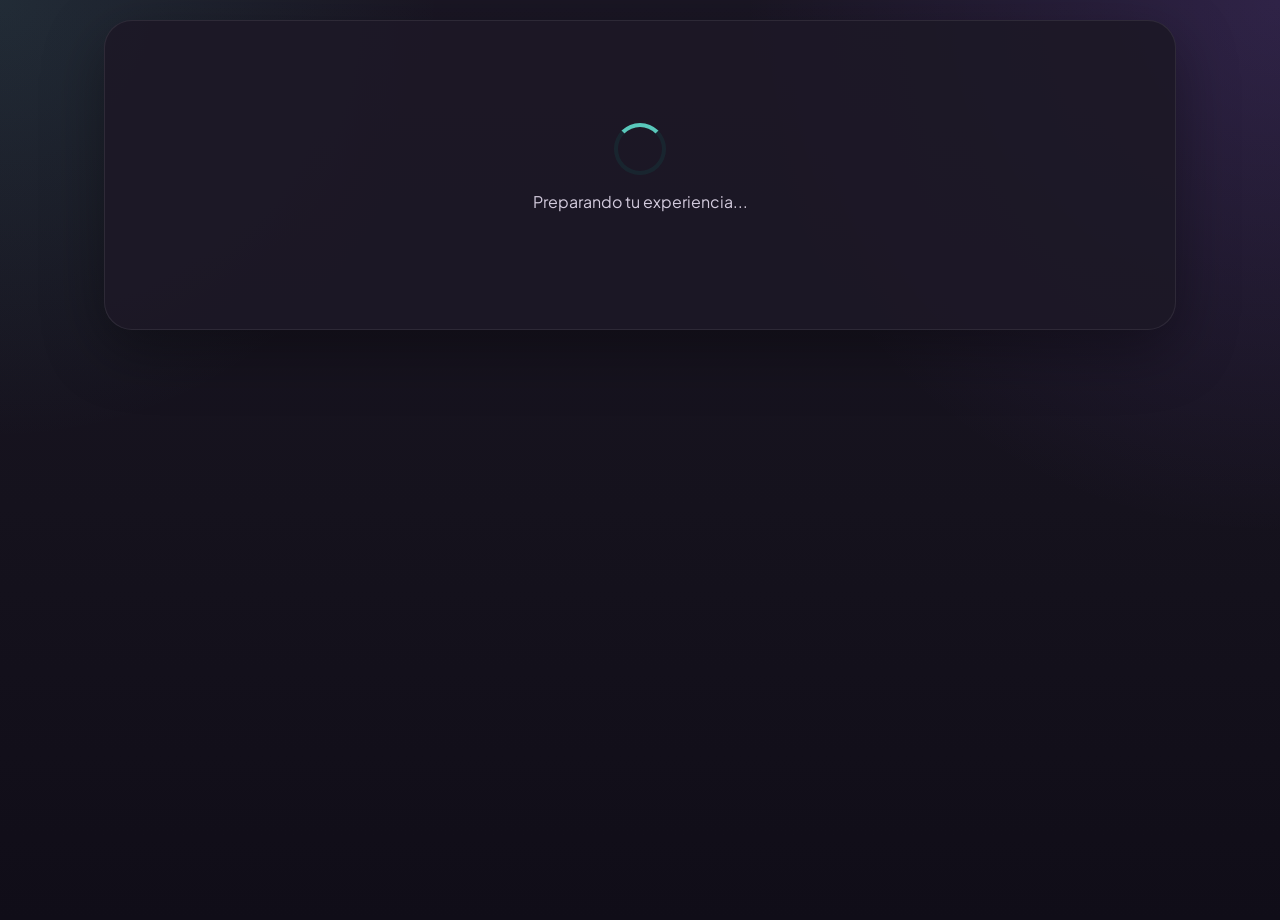
<file: index.html>
<!doctype html>
<html lang="es">
  <head>
    <meta charset="UTF-8" />
    <meta name="viewport" content="width=device-width, initial-scale=1.0" />
    <meta
      name="description"
      content="Test para descubrir tu perfil de usuario de IA y obtener consejos personalizados."
    />
    <title>Test gratuito de perfil de usuario de IA</title>
    <link rel="preconnect" href="https://fonts.googleapis.com" />
    <link rel="preconnect" href="https://fonts.gstatic.com" crossorigin />
    <link
      href="https://fonts.googleapis.com/css2?family=Fraunces:wght@600;700&family=Plus+Jakarta+Sans:wght@400;500;700;800&display=swap"
      rel="stylesheet"
    />
    <link rel="stylesheet" href="assets/css/styles.css" />
  </head>
  <body>
    <noscript>
      <div class="noscript-banner">
        Este sitio necesita JavaScript para ejecutar el test y mostrar tu
        resultado.
      </div>
    </noscript>

    <div class="page-shell">
      <header class="site-header" style="display: none">
        <div class="test-header">
          <button
            type="button"
            class="header-back"
            data-action="previous-step"
            aria-label="Volver"
          >
            <svg
              width="24"
              height="24"
              viewBox="0 0 24 24"
              fill="none"
              stroke="currentColor"
              stroke-width="2.8"
              stroke-linecap="round"
              stroke-linejoin="round"
            >
              <path d="M19 12H5"></path>
              <path d="M12 19l-7-7 7-7"></path>
            </svg>
          </button>

          <a
            class="header-title"
            href="index.html?home=1"
            aria-label="Volver al inicio"
          >
            ¿Cómo te relacionas con la IA?
          </a>

          <div id="questionCounter" class="header-counter">1/10</div>
        </div>

        <div class="progress-bar" aria-hidden="true">
          <div id="progressFill" class="progress-fill"></div>
        </div>
      </header>

      <main
        id="app"
        class="app-card"
        aria-live="polite"
        aria-busy="true"
      ></main>
    </div>

    <script
      src="https://challenges.cloudflare.com/turnstile/v0/api.js"
      async
      defer
    ></script>

    <script type="module" src="assets/js/app.js"></script>
  </body>
</html>
</file>
<file: assets/css/styles.css>
:root {
  --bg: #15121d;
  --bg-accent: #1d1728;
  --surface: rgba(29, 24, 39, 0.92);
  --surface-strong: #272032;
  --text: #f4f2f8;
  --text-soft: #d2cadc;
  --primary: #59c8bb;
  --primary-strong: #36a99d;
  --secondary: #b09ee0;
  --secondary-soft: rgba(201, 140, 255, 0.14);
  --border: rgba(255, 255, 255, 0.08);
  --shadow: 0 20px 60px rgba(0, 0, 0, 0.35);
  --radius-xl: 28px;
  --radius-lg: 20px;
  --radius-md: 14px;
  --radius-sm: 10px;
  --max-width: 1120px;
}

*,
*::before,
*::after {
  box-sizing: border-box;
}

html {
  scroll-behavior: smooth;
}

body {
  margin: 0;
  min-height: 100vh;
  font-family: "Plus Jakarta Sans", sans-serif;
  color: var(--text);
  background:
    radial-gradient(
      circle at top left,
      rgba(89, 200, 187, 0.12),
      transparent 28%
    ),
    radial-gradient(
      circle at top right,
      rgba(158, 103, 255, 0.16),
      transparent 34%
    ),
    linear-gradient(180deg, #1a1624 0%, #15121d 55%, #100d18 100%);
}

body::before {
  display: none;
}

img {
  max-width: 100%;
  display: block;
}

button,
input,
textarea,
select {
  font: inherit;
}

a {
  color: inherit;
}

.page-shell {
  position: relative;
  max-width: var(--max-width);
  margin: 0 auto;
  padding: 0px 16px 56px;
}

.page-shell--result {
  padding-bottom: 80px;
}

.app-card,
.result-card {
  background: var(--surface);
  border: 1px solid rgba(255, 255, 255, 0.08);
  box-shadow: var(--shadow);
  border-radius: var(--radius-xl);
}

.eyebrow {
  margin: 0 0 10px;
  color: var(--primary);
  font-size: 1.5rem;
  font-weight: 800;
  letter-spacing: 0.18em;
  text-transform: uppercase;
}

h1,
h2,
h3 {
  margin: 0;
  font-family: "Fraunces", serif;
  line-height: 1.05;
}

h1 {
  font-size: clamp(1.8rem, 4vw, 2.8rem);
}

h3 {
  font-size: clamp(1.2rem, 5vw, 1.4rem);
  margin-top: 2rem;
  margin-bottom: 2rem;
}

.intro-screen {
  display: flex;
  flex-direction: column;
  align-items: center;
  justify-content: center;
  text-align: center;
  max-width: 760px;
  margin: 0.2rem auto;
  padding: 1rem;
}

.intro-title {
  margin: 1rem 0 1.5rem;
  font-size: clamp(2rem, 4vw, 2.8rem);
  line-height: 1.05;
}

.intro-description {
  display: grid;
  grid-template-columns: 1fr 220px;
  align-items: center;
  gap: 3rem;
  max-width: 560px;
  margin: 2.5rem auto 0;
}

.intro-description__text {
  text-align: left;
}

.intro-description__text p {
  margin: 0;
}

.intro-description__image {
  display: flex;
  justify-content: center;
}

.intro-illustration {
  width: 180px;
  height: auto;
  display: block;
}

.intro-divider {
  width: 100%;
  max-width: 520px;
  height: 1px;
  background: rgba(255, 255, 255, 0.12);
  margin: 3rem 0;
}

.intro-actions {
  justify-content: center;
}

.progress-bar {
  overflow: hidden;
  height: 12px;
  background: rgba(14, 122, 109, 0.12);
  width: 100vw;
  margin-left: calc(50% - 50vw);
  margin-right: calc(50% - 50vw);
  border-radius: 0;
}

.progress-fill {
  width: 0;
  height: 100%;
  border-radius: inherit;
  background: linear-gradient(90deg, var(--secondary), var(--primary));
  transition: width 220ms ease;
}

.app-card {
  padding: 40px 28px 28px;
  min-width: 0;
  margin-top: 1.25rem;
}

.screen {
  display: grid;
  gap: 24px;
  animation: rise 360ms ease;
  min-width: 0;
}

.screen-header {
  display: grid;
  gap: 20px;
  scroll-margin-top: 90px;
}

.screen-kicker {
  margin: 0;
  color: var(--secondary);
  font-size: 0.92rem;
  font-weight: 800;
  text-transform: uppercase;
  letter-spacing: 0.08em;
}

.helper-text,
.section-copy {
  color: var(--text-soft);
  font-size: 1rem;
  line-height: 1.75;
  margin: 0;
}

.field-help {
  color: var(--text-soft);
  font-size: 0.85rem;
  line-height: 1.75;
  margin: 0;
  font-weight: 300;
}

.question {
  margin: 0;
  font-family: "Fraunces", serif;
  font-size: 1rem;
  line-height: 1.05;
}

.question-count {
  display: inline-flex;
  width: fit-content;
  align-items: center;
  gap: 8px;
  padding: 10px 14px;
  border-radius: 999px;
  background: rgba(14, 122, 109, 0.08);
  color: var(--primary-strong);
  font-weight: 800;
  font-size: 1rem;
}

.option-list {
  display: grid;
  gap: 18px;
  border: none;
  padding: 0;
  margin: 0;
  min-inline-size: 0;
}

.option-card {
  position: relative;
  display: grid;
  gap: 10px;
  border: 1px solid var(--border);
  border-radius: var(--radius-lg);
  background: var(--surface-strong);
  padding: 8px 12px;
  transition:
    transform 180ms ease,
    border-color 180ms ease,
    box-shadow 180ms ease,
    background-color 180ms ease;
}

.option-card:hover {
  transform: translateY(-2px);
  border-color: rgba(14, 122, 109, 0.32);
  box-shadow: 0 16px 36px rgba(14, 122, 109, 0.12);
}

.option-card:focus-within {
  border-color: var(--primary);
  box-shadow: 0 0 0 3px rgba(14, 122, 109, 0.16);
}

.option-card input {
  position: absolute;
  inset: 0;
  opacity: 0;
}

.option-card.is-selected {
  border-color: var(--primary);
  background: rgba(14, 122, 109, 0.08);
  box-shadow: 0 18px 40px rgba(14, 122, 109, 0.12);
}

.option-card-body {
  display: flex;
  align-items: center;
  gap: 0.8rem;
  color: var(--text-soft);
  font-size: 1rem;
  line-height: 1.65;
}

.site-header {
  position: sticky;
  top: 0;
  z-index: 100;
  margin-left: calc(50% - 50vw);
  margin-right: calc(50% - 50vw);
  padding: 1rem max(16px, calc(50vw - var(--max-width) / 2 + 16px)) 1rem;
  margin-bottom: 1.5rem;
  background: linear-gradient(
    180deg,
    rgba(26, 22, 36, 0.96) 0%,
    rgba(21, 18, 29, 0.9) 100%
  );
  backdrop-filter: blur(10px);
  -webkit-backdrop-filter: blur(10px);
  box-shadow: 0 6px 18px rgba(0, 0, 0, 0.22);
}

.test-header {
  display: grid;
  grid-template-columns: 56px 1fr 56px;
  align-items: center;
  gap: 1rem;
  margin-bottom: 0.65rem;
}

.header-back {
  background: none;
  border: none;
  color: var(--primary-strong);
  font-size: 1.7rem;
  cursor: pointer;
}

.header-back:hover {
  color: var(--primary);
}

.header-back svg {
  width: 28px;
  height: 28px;
}

.header-title {
  text-align: center;
  font-weight: 700;
  font-size: 1rem;
  text-decoration: none;
  color: var(--primary-strong);
}

.header-title:hover {
  color: var(--primary);
}

.header-title:focus-visible {
  outline: 2px solid var(--primary);
  outline-offset: 4px;
  border-radius: 4px;
}

.header-counter {
  text-align: right;
  font-weight: 600;
  color: var(--primary-strong);
}

.option-arrow {
  color: var(--primary);
  font-size: 1.15rem;
  flex: none;
}

.turnstile-container {
  display: flex;
  justify-content: center;
  width: 100%;
  overflow: hidden;
}

.turnstile-container iframe {
  max-width: 100%;
}

.button-row {
  display: flex;
  flex-wrap: wrap;
  gap: 12px;
  justify-content: center;
}

.button,
.button-ghost {
  display: inline-flex;
  align-items: center;
  justify-content: center;
  min-height: 50px;
  padding: 12px 18px;
  border-radius: 999px;
  border: 1px solid transparent;
  text-decoration: none;
  cursor: pointer;
  transition:
    transform 180ms ease,
    box-shadow 180ms ease,
    background-color 180ms ease,
    border-color 180ms ease;
}

.button:hover,
.button-ghost:hover {
  transform: translateY(-1px);
}

.button {
  background: linear-gradient(135deg, var(--primary), var(--primary-strong));
  color: #041013;
  box-shadow: 0 18px 36px rgba(10, 95, 85, 0.22);
  min-height: 60px;
  padding: 16px 34px;
  font-weight: 700;
  font-size: 1.08rem;
}

.button[disabled],
.button-ghost[disabled] {
  cursor: wait;
  opacity: 0.65;
  transform: none;
  box-shadow: none;
}

.button-ghost {
  background: transparent;
  border-color: var(--border);
  color: var(--text);
}

.clarifying-text {
  display: block;
  text-align: center;
  margin: 30px auto;
  font-weight: 200;
  font-size: 1rem;
}

.grid-two {
  display: grid;
  gap: 12px;
}

.field-group {
  display: grid;
  gap: 8px;
}

.field-label {
  font-weight: 700;
  font-size: 1rem;
}

.field-input {
  width: 100%;
  max-width: 100%;
  min-height: 52px;
  padding: 14px 16px;
  border: 1px solid var(--border);
  border-radius: var(--radius-md);
  background: rgba(8, 14, 20, 0.88);
  color: var(--text);
  transition:
    border-color 180ms ease,
    box-shadow 180ms ease;
}

.field-input:focus {
  outline: none;
  border-color: var(--primary);
  box-shadow: 0 0 0 3px rgba(14, 122, 109, 0.14);
}

.field-input::placeholder {
  color: var(--text-soft);
  opacity: 0.55;
}

.feedback {
  padding: 14px 16px;
  border-radius: var(--radius-md);
  border: 1px solid transparent;
  line-height: 1.55;
}

.feedback-error {
  border-color: rgba(184, 55, 47, 0.18);
  background: rgba(184, 55, 47, 0.08);
  color: #ffb8b3;
}

.feedback-success {
  border-color: rgba(10, 95, 85, 0.2);
  background: rgba(10, 95, 85, 0.08);
  color: #9ce8dc;
}

.loading-state,
.empty-state {
  display: grid;
  place-items: center;
  min-height: 260px;
  text-align: center;
  color: var(--text-soft);
}

.spinner {
  width: 52px;
  height: 52px;
  margin: 0 auto 16px;
  border-radius: 50%;
  border: 4px solid rgba(14, 122, 109, 0.15);
  border-top-color: var(--primary);
  animation: spin 850ms linear infinite;
}

.sr-only {
  position: absolute;
  width: 1px;
  height: 1px;
  padding: 0;
  margin: -1px;
  overflow: hidden;
  clip: rect(0, 0, 0, 0);
  white-space: nowrap;
  border: 0;
}

@keyframes spin {
  to {
    transform: rotate(360deg);
  }
}

@keyframes rise {
  from {
    opacity: 0;
    transform: translateY(10px);
  }

  to {
    opacity: 1;
    transform: translateY(0);
  }
}

.share-actions {
  display: flex;
  flex-wrap: wrap;
  gap: 12px;
  justify-content: center;
}

.share-button {
  gap: 8px;
  flex: 1;
  min-width: 100%;
  max-width: 180px;
  padding-left: 10px;
  padding-right: 10px;
  font-size: 0.88rem;
}

.share-button svg {
  width: 18px;
  height: 18px;
}

.share-button--whatsapp svg {
  color: #25d366;
}

.share-button--facebook svg {
  color: #1877f2;
}

.cta-description {
  max-width: 540px;
  margin: 1.75rem auto 2.5rem;
  color: var(--text-soft);
  line-height: 1.9;
}

.cta-links {
  display: flex;
  align-items: center;
  justify-content: center;
  flex-wrap: wrap;
  gap: 0.85rem;
  margin-top: 2rem;
}

.cta-link {
  display: inline-flex;
  align-items: center;
  gap: 0.45rem;
  text-decoration: none;
  color: var(--text);
  font-weight: 400;
  transition: opacity 0.2s;
}

.cta-link:hover {
  color: var(--primary);
  opacity: 0.75;
}

.cta-link svg {
  width: 18px;
  height: 18px;
  flex: none;
}

.cta-divider {
  color: rgba(255, 255, 255, 0.28);
  user-select: none;
}

.profile-card {
  max-width: 820px;
  margin: 0 auto;
  padding: 3.5rem 3rem;
  border: 1px solid rgba(255, 255, 255, 0.08);
  border-radius: 28px;
  background: rgba(255, 255, 255, 0.025);
  text-align: center;
}

.result-profile-kicker {
  margin: 0 0 1.25rem;
  color: var(--text);
  font-size: 1.15rem;
  font-weight: 300;
  opacity: 0.9;
}

.result-profile-name {
  text-align: center;
  color: var(--secondary);
  margin: 0 0 1.75rem;
  font-weight: 300;
}

.result-profile-description {
  text-align: center;
  font-size: 1.1rem;
  font-weight: 300;
  max-width: 640px;
  margin: 0 auto;
  line-height: 1.9;
  color: var(--text-soft);
}

.result-section {
  max-width: 860px;
  margin: 0 auto;
  padding: 1.25rem 0;
}

.result-section h2 {
  font-size: 1.3rem;
  margin-bottom: 1.5rem;
}

.result-section .section-copy {
  font-size: 1.1rem;
  line-height: 1.9;
}

.result-intro {
  text-align: center;
  font-size: 1.2rem;
  color: var(--text-soft);
}

.result-restart-link {
  display: block;
  text-align: center;
  margin-top: 2.25rem;
  color: var(--text-soft);
  text-decoration: none;
  font-size: 0.95rem;
  opacity: 0.75;
  transition: opacity 0.2s;
}

.result-restart-link:hover {
  opacity: 1;
}

.result-header__title {
  margin: 0 0 10px;
  color: var(--secondary);
  font-size: 1rem;
  font-weight: 300;
  letter-spacing: 0.18em;
  text-transform: uppercase;
}

.result-header__hero h1 {
  font-weight: 100;
  font-size: 2rem;
}

.result-page-header hr {
  border: none;
  height: 1px;
  background: rgba(255, 255, 255, 0.1);
  margin: 0 auto;
}

.result-meta {
  display: flex;
  flex-direction: column;
  align-items: flex-start;
  gap: 0.45rem;
  margin: 2.5rem 0 4rem;
}

.result-meta-title {
  margin: 0;
  font-size: 0.9rem;
  color: var(--text-soft);
  font-weight: 600;
}

.result-meta-name {
  margin: 0;
  font-size: 1rem;
  font-weight: 700;
  color: var(--text-soft);
}

.result-meta-email {
  margin: 0;
  color: var(--text-soft);
  font-size: 0.9rem;
}

.profile-quote {
  margin: 0;
  text-align: center;
  font-family: "Fraunces", serif;
  font-size: 1.6rem;
  font-style: italic;
  line-height: 1.45;
  color: var(--text);
}

.profile-card-icon {
  display: flex;
  justify-content: center;
  margin-bottom: 1.4rem;
}

.profile-card-icon svg {
  width: 54px;
  height: 54px;
  stroke: var(--secondary);
  stroke-width: 1.6;
}

.bullet-list {
  display: grid;
  list-style: none;
  gap: 1.5rem;
  padding: 0;
  margin: 0;
  color: var(--text-soft);
  line-height: 1.65;
}

.bullet-list li {
  display: flex;
  align-items: flex-start;
  gap: 1rem;
  font-size: 1rem;
  line-height: 1.3;
}

.result-section--cta {
  max-width: 860px;
  margin: 4rem auto;
  padding: 3rem 2.5rem;
  border-radius: 24px;
  background: rgba(255, 255, 255, 0.03);
  text-align: center;
  position: relative;
}

.result-block-title {
  display: flex;
  align-items: center;
  gap: 0.85rem;
  margin-bottom: 1.25rem;
}

.result-block-title svg {
  width: 22px;
  height: 22px;
  flex-shrink: 0;
}

.result-block-title h2 {
  margin: 0;
}

.result-block-title.success svg {
  stroke: #54dbc3;
}

.result-block-title.warning svg {
  stroke: #f2b94b;
}

.result-block-title.info svg {
  stroke: #7b83ff;
}

.result-block-title.learn svg {
  stroke: #8e7dff;
}

.result-feature {
  background: rgba(255, 255, 255, 0.03);
  border-radius: 22px;
  padding: 2rem;
  margin: 2rem auto;
  position: relative;
  overflow: hidden;
}

.result-feature::before {
  content: "";
  position: absolute;
  left: 0;
  top: 0;
  bottom: 0;
  width: 4px;
}

.result-feature--success::before {
  background: #54dbc3;
}

.result-feature--warning::before {
  background: #f2b94b;
}

.result-feature--info::before {
  background: #7b83ff;
}

.result-feature--learn::before {
  background: #8e7dff;
}

.download-card {
  max-width: 860px;
  margin: 3.5rem auto;
  padding: 2.25rem;
  border: 1px solid rgba(84, 219, 195, 0.45);
  border-radius: 22px;
  background: rgba(84, 219, 195, 0.05);
  text-align: center;
}

.download-card__title {
  margin: 0 0 1.5rem;
  font-size: 1.15rem;
  font-weight: 200;
  color: #9be8d7;
}

.download-actions {
  display: flex;
  justify-content: center;
  align-items: stretch;
  flex-wrap: wrap;
  gap: 1rem;
}

.download-action {
  width: min(100%, 360px);
  display: inline-flex;
  align-items: center;
  justify-content: center;
  gap: 0.8rem;
}

@media (max-width: 720px) {
  .intro-description {
    grid-template-columns: 1fr;
    gap: 1.5rem;
  }

  .intro-description__image {
    grid-row: 1;
    justify-content: center;
  }

  .intro-description__text {
    grid-row: 2;
    text-align: center;
  }

  .intro-illustration {
    width: 140px;
  }

  .site-header {
    padding-top: 0.55rem;
    padding-bottom: 0.55rem;
  }

  .test-header {
    grid-template-columns: 40px 1fr 48px;
    gap: 0.5rem;
    margin-bottom: 0.45rem;
  }

  .header-back svg {
    width: 22px;
    height: 22px;
  }

  .header-title {
    font-size: 0.9rem;
  }

  .header-counter {
    font-size: 0.95rem;
  }

  .app-card {
    padding-top: 12px;
  }

  .screen-header {
    scroll-margin-top: 72px;
  }

  .profile-card {
    padding: 2rem 0.5rem;
  }

  .result-profile-description {
    max-width: none;
    font-size: 1rem;
    line-height: 1.7;
  }

  .download-actions {
    flex-direction: column;
    align-items: center;
  }
}

@media (min-width: 720px) {
  .page-shell {
    padding: 0px 24px 72px;
  }

  .site-header {
    grid-template-columns: minmax(0, 1.4fr) minmax(320px, 0.8fr);
    align-items: end;
  }

  .grid-two {
    grid-template-columns: repeat(2, minmax(0, 1fr));
  }

  .app-card {
    padding: 24px;
  }

  .share-button {
    min-width: auto;
  }
}
</file>
